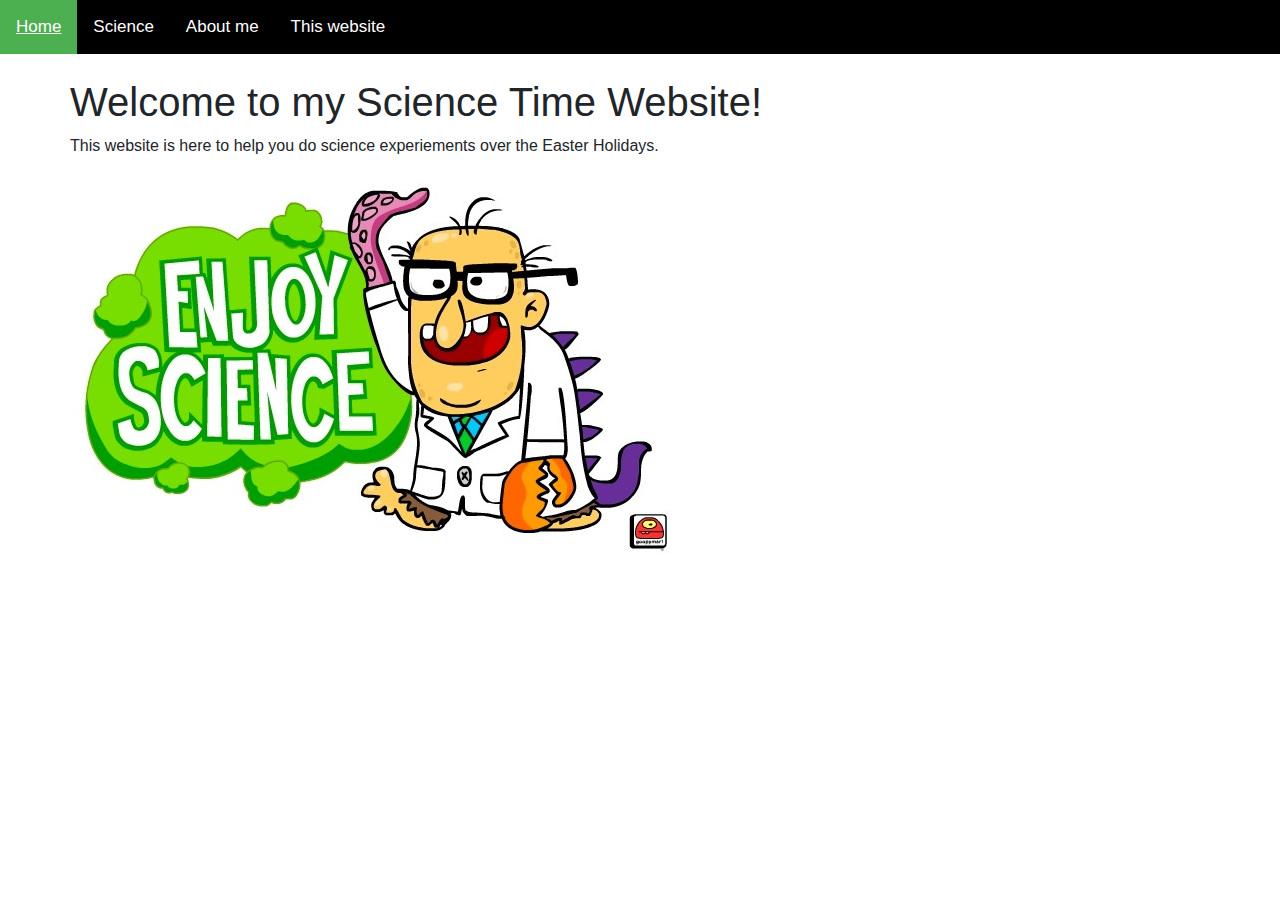
<file: index.html>
<!doctype html>
<html lang="en">
  <head>
    <meta charset="utf-8">
    <meta name="viewport" content="width=device-width, initial-scale=1, shrink-to-fit=no">
    
    <!-- Page title for the browser -->
    <title>Science Time</title>
    
    <link rel="stylesheet" href="https://maxcdn.bootstrapcdn.com/bootstrap/4.0.0/css/bootstrap.min.css" integrity="sha384-Gn5384xqQ1aoWXA+058RXPxPg6fy4IWvTNh0E263XmFcJlSAwiGgFAW/dAiS6JXm" crossorigin="anonymous">
    <link rel="stylesheet" href="css/styles.css">
  </head>
  <body>  

    <!-- Menu -->
    <nav>
      <a href="index.html" class="active">Home</a>
      <a href="">Science</a>
      <a href="aboutme.html">About me</a>
      <a href="">This website</a>
    </nav>

    <div class="container">
      <div class="row">
          <!-- Page title -->
          <h1>Welcome to my Science Time Website!</h1>
          <!-- Page content -->
          <p>This website is here to help you do science experiements over the Easter Holidays.</p>
          <!-- Image -->
          <img src="images/science.jpg">
      </div>
    </div>

  </body>
</html>
</file>
<file: css/styles.css>
/* Page title */
h1 {
  /* Styles go here */
}

/* Page content */
p {
  /* Styles go here */
}

/* Image */
img {
  max-width: 100%;
  /* Styles go here */
}

/* Navigation */
nav {
  background-color: #000;
  overflow: hidden;
  margin-bottom: 24px;
  /* Styles go here */
}

/* Style the links inside the navigation bar */
nav a {
  float: left;
  color: #fff;
  text-align: center;
  padding: 14px 16px;
  text-decoration: none;
  font-size: 17px;
  /* Styles go here */
}

/* Change the color of links on hover */
nav a:hover {
  background-color: #ddd;
  color: black;
}

/* Add a color to the active/current link */
nav a.active {
  background-color: #4CAF50;
  color: white;
}
</file>
